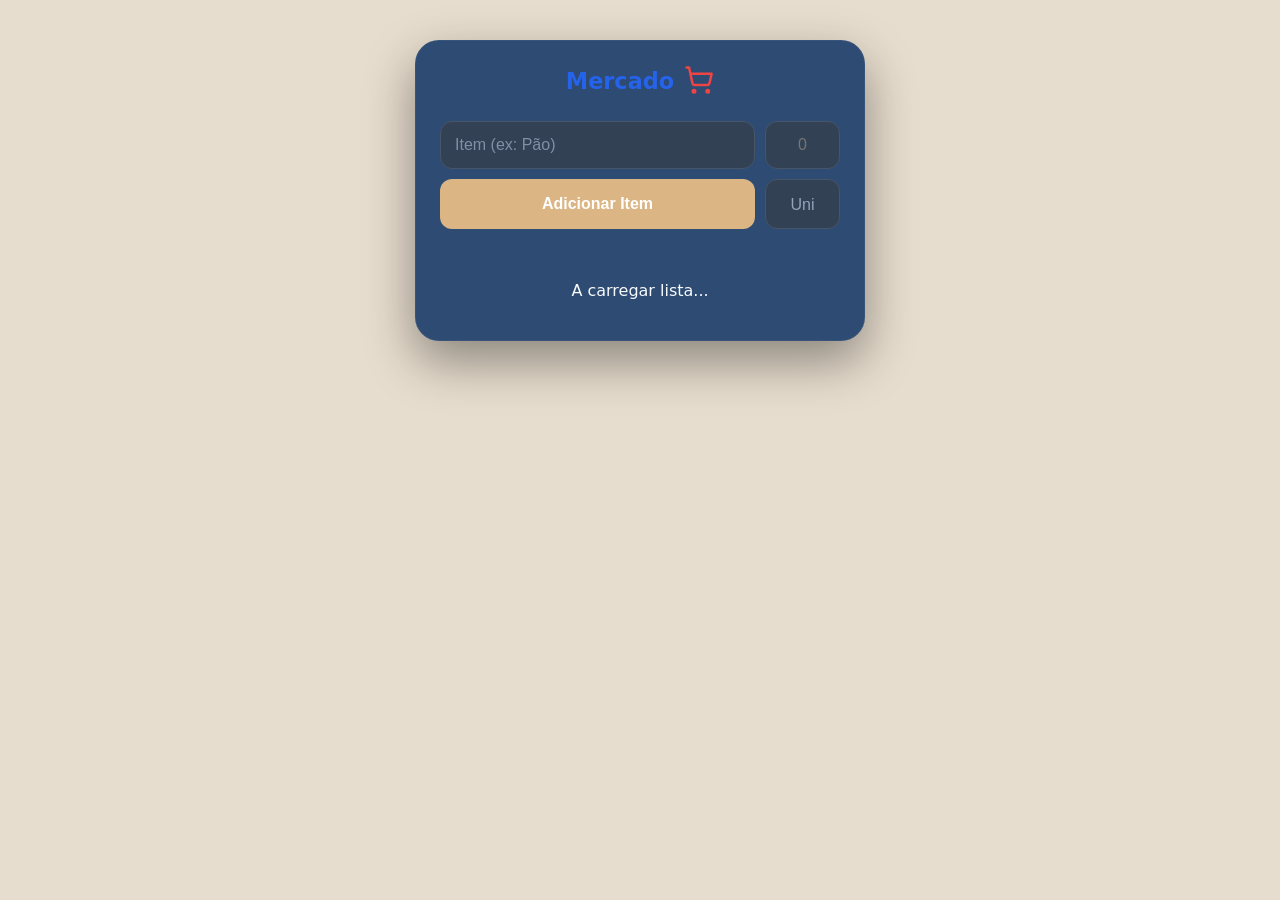
<file: index.html>
<!DOCTYPE html>
<html lang="pt">
<head>
    <meta charset="UTF-8">
    <meta name="viewport" content="width=device-width, initial-scale=1.0, maximum-scale=1.0, user-scalable=no">
    <title>SmartHome - Lista de Compras</title>
    <link rel="stylesheet" href="assets/css/main.css">
</head>
<body>
    <div class="container">
        <header>
            <h2>Mercado <svg xmlns="http://www.w3.org/2000/svg" width="30" height="30" viewBox="0 0 24 24" fill="none" stroke="currentColor" stroke-width="2" stroke-linecap="round" stroke-linejoin="round" class="lucide lucide-shopping-cart-icon lucide-shopping-cart"><circle cx="8" cy="21" r="1"/><circle cx="19" cy="21" r="1"/><path d="M2.05 2.05h2l2.66 12.42a2 2 0 0 0 2 1.58h9.78a2 2 0 0 0 1.95-1.57l1.65-7.43H5.12"/></svg></h2>
        </header>

        <div class="input-group">
            <input type="text" id="itemInput" placeholder="Item (ex: Pão)">
            <input type="number" id="qtdInput" placeholder="0" inputmode="numeric" pattern="[0-9]*">
            <button id="add-btn" onclick="adicionarItem()">Adicionar Item</button>
            <select id="unitInput">
                <option value="un">Uni</option>
                <option value="kg">kg</option>
                <option value="g">Gr</option>
                <option value="pack">Pack</option>
                <option value="Lt">Lt</option>
            </select>
        </div>

        <div id="lista-compras">
            <p style="text-align:center;">A carregar lista...</p>
        </div>
    </div>

    <script>
    // URL do teu Backend no Render
    const API_URL = 'https://smarthome-project.onrender.com/compras';

    async function carregarLista() {
        try {
            const res = await fetch(API_URL);
            const dados = await res.json();
            renderizarLista(dados);
        } catch (err) {
            console.error("Erro ao carregar:", err);
        }
    }

    // 1. Atualizamos a renderização para verificar o estado 'concluido'
function renderizarLista(itens) {
    const container = document.getElementById('lista-compras');
    container.innerHTML = '';
    
    itens.forEach(item => {
        const partes = item.item.split('|');
        const nomeExibicao = partes[0];
        const unidadeExibicao = partes[1] || 'un';
        
        // Verifica se o item está concluído para aplicar o estilo
        const estiloRiscado = item.concluido 
    ? 'text-decoration: line-through; opacity: 0.5; color: #ef4444;' 
    : '';

        container.innerHTML += `
            <div class="item" onclick="alternarConcluido('${item._id}', ${item.concluido})" style="cursor: pointer;">
                <div style="${estiloRiscado}">
                    <strong style="font-size: 1.1rem; display: block; margin-bottom: 2px;">${nomeExibicao}</strong>
                    <small style="color: #94a3b8; font-size: 0.9rem; font-weight: 500;">
                        Qtd: ${item.quantidade} ${unidadeExibicao}
                    </small>
                </div>
                <button class="del-btn" onclick="event.stopPropagation(); apagarItem('${item._id}')">Apagar</button>
            </div>
        `;
    });
}

// 2. Nova função para riscar/desriscar
async function alternarConcluido(id) {
    try {
        // Como API_URL já tem '/compras', aqui só adicionamos '/alternar/'
        const res = await fetch(`${API_URL}/alternar/${id}`, {
            method: 'PATCH'
        });
        
        if (res.status === 404) {
            console.error("Erro 404: Rota não encontrada. Verifica o Deploy no Render.");
            return;
        }

        const novaLista = await res.json();
        renderizarLista(novaLista);
    } catch (err) {
        console.error("Erro na ligação:", err);
    }
}

    async function adicionarItem() {
        const itemInput = document.getElementById('itemInput');
        const qtdInput = document.getElementById('qtdInput');
        const unitInput = document.getElementById('unitInput');

        const nome = itemInput.value.trim();
        const qtd = qtdInput.value || 0;
        const unidade = unitInput.value;

        if (!nome) return alert("Escreve o item!");

        try {
            const res = await fetch(API_URL, {
                method: 'POST',
                headers: { 'Content-Type': 'application/json' },
                body: JSON.stringify({ 
                    // Enviamos o nome e a unidade separados por '|'
                    // Exemplo: "Cerveja|pack"
                    item: `${nome}|${unidade}`, 
                    quantidade: qtd 
                })
            });
            
            const novaLista = await res.json();
            renderizarLista(novaLista);
            
            // Limpeza dos campos
            itemInput.value = '';
            qtdInput.value = '';
            unitInput.value = 'un'; 
            itemInput.focus();
        } catch (err) {
            alert("Erro ao adicionar!");
        }
    }

    async function apagarItem(id) {
    try {
        // Como API_URL já tem '/compras', aqui só adicionamos '/limpar/'
        const res = await fetch(`${API_URL}/limpar/${id}`);
        
        if (!res.ok) throw new Error("Erro ao apagar");

        const novaLista = await res.json();
        renderizarLista(novaLista);
    } catch (err) {
        console.error("Erro ao apagar:", err);
        alert("Erro ao apagar!");
    }
}

    // Iniciar
    carregarLista();
</script>
</body>
</html>
</file>
<file: assets/css/main.css>
/* 1. VARIÁVEIS E RESET BASE */
:root {
    --primary: #dbb583;       /* Azul vibrante para destaques e botões */
    --primary-hover: #2563eb; /* Azul ligeiramente mais escuro para hover */
    --bg: #e7ddce;            /* Fundo muito escuro (Dark Mode) */
    --card: #2d4b73;          /* Fundo dos cartões e inputs */
    --text: #f8fafc;          /* Texto principal (quase branco) */
    --text-muted: #e7ddce;    /* Texto secundário (cinza para Qtd e Placeholders) */
    --danger: #ef4444;        /* Vermelho para o botão Apagar e teste de risco */
}

body {
    font-family: 'Inter', -apple-system, system-ui, sans-serif; /* Fonte moderna, otimizada para iOS */
    background-color: var(--bg);
    color: var(--text);
    margin: 0;
    display: flex;
    justify-content: center;   /* Centraliza o app horizontalmente no PC */
    align-items: flex-start;  /* Começa no topo com respiro */
    min-height: 100vh;
    padding: 40px 20px;       /* Respiro nas bordas para mobile */
    box-sizing: border-box;
}

/* 2. CONTENTOR PRINCIPAL (ESTRUTURA DA APP) */
.container {
    width: 100%;
    max-width: 450px;         /* Largura máxima ideal para telemóvel */
    background: var(--card);
    padding: 1.5rem;          /* Espaçamento interno */
    border-radius: 24px;      /* Bordas bem arredondadas estilo App */
    box-shadow: 0 20px 50px rgba(0,0,0,0.4); /* Sombra profunda para dar destaque */
    border: 1px solid rgba(255,255,255,0.05); /* Borda subtil quase invisível */
    display: flex;
    flex-direction: column;
    box-sizing: border-box;
}

/* 3. CABEÇALHO (H2 COM SVG CENTRALIZADO) */
header {
    text-align: center;
    margin-bottom: 1.5rem;
}

h2 { 
    margin: 0; 
    font-size: 1.4rem;        /* Tamanho equilibrado para não quebrar no iPhone */
    color: #2563eb;           /* Azul mais claro para o título */
    font-weight: 800;
    line-height: 1.2;

    /* ALINHAMENTO FLEXBOX: Centraliza Texto e SVG verticalmente */
    display: flex;
    align-items: center;
    justify-content: center;
    gap: 10px;                /* Espaço entre o texto e o carrinho */
}

h2 svg {
    flex-shrink: 0;           /* Impede que o ícone encolha */
    stroke: #ef4444;          /* Garante que o ícone segue a cor do título */
    margin-bottom: 2px;       /* Ajuste visual fino para alinhar ao olho */
}

/* 4. GRUPO DE INPUTS (LAYOUT DE 2 LINHAS, 2 COLUNAS) */
.input-group {
    display: grid;
    /* Coluna 1: Flexível (fr) | Coluna 2: Fixa e estreita (75px) */
    grid-template-columns: 1fr 75px; 
    gap: 10px;                /* Espaço entre os elementos */
    margin-bottom: 20px;
    width: 100%;
}

/* Estilo Base para Inputs e Select */
input, select {
    background: #334155;      /* Fundo ligeiramente mais claro que o card */
    border: 1px solid #475569; /* Borda visível mas discreta */
    padding: 14px;            /* Padding generoso para toque no telemóvel */
    border-radius: 12px;
    color: white;
    font-size: 16px;          /* FUNDAMENTAL: Evita zoom automático no Safari do iPhone */
    width: 100%;
    box-sizing: border-box;
    -webkit-appearance: none; /* Uniformiza o aspeto no iOS (remove estilos nativos) */
    appearance: none;
    transition: border-color 0.2s;
}

/* Placeholder discreto para o campo Item */
#itemInput::placeholder {
    color: #94a3b8;
    opacity: 0.8;
}

/* 5. REMOVER SETAS (SPINNERS) DO INPUT NUMBER */
/* Chrome, Safari, Edge, Opera */
input::-webkit-outer-spin-button,
input::-webkit-inner-spin-button {
    -webkit-appearance: none;
    margin: 0;
}

/* Firefox */
input[type=number] {
    -moz-appearance: textfield;
    text-align: center;       /* Centraliza o número (ex: 0) */
}

/* 6. ESTILO ESPECÍFICO DO SELECT (UNIDADES) */
select {
    background: #334155;
    border: 1px solid #475569;
    padding: 14px;
    border-radius: 12px;
    color: #94a3b8; /* Esta é a cor cinza que pediste */
    font-size: 16px;
    width: 100%;
    cursor: pointer;
    -webkit-appearance: none;
    appearance: none;
    text-align: center;
}

/* Muda a cor para branco quando o utilizador interage */
select:focus, select:active {
    color: white; 
    border-color: var(--primary);
    outline: none;
}

/* 7. BOTÃO ADICIONAR (BOTÃO LARGO NA LINHA 2) */
#add-btn {
    grid-column: 1;           /* Ocupa apenas a primeira coluna (larga) da linha 2 */
    background: var(--primary);
    color: white;
    border: none;
    padding: 16px;
    border-radius: 12px;
    font-weight: 700;
    font-size: 1rem;
    cursor: pointer;
    transition: background 0.2s, transform 0.1s;
    width: 100%;
}

#add-btn:hover {
    background: var(--primary-hover);
}

#add-btn:active {
    transform: scale(0.98);   /* Feedback tátil ao clicar */
}

/* 8. LISTA DE ITENS (RESULTADO) */
#lista-compras {
    margin-top: 1rem;
    display: flex;
    flex-direction: column;
    gap: 12px;                /* Espaço entre os cartões de item */
}

/* Cartão de Item Individual */
.item {
    background: rgba(255,255,255,0.03); /* Fundo muito subtil */
    padding: 16px;
    border-radius: 16px;
    display: flex;
    justify-content: space-between; /* Texto à esquerda, Botão à direita */
    align-items: center;      /* Alinhamento vertical central */
    transition: all 0.3s ease; /* Transição suave para o efeito de riscar */
}

/* Título do Item (Nome) */
.item strong {
    display: block;
    margin-bottom: 2px;
    color: var(--text);
    /* O estilo de riscado é aplicado via JS inline (style="") */
}

/* Subtítulo do Item (Qtd) */
.item small {
    color: var(--text-muted);
    font-size: 0.9rem;
    font-weight: 500;
}

/* Botão Apagar (Vermelho e Menor) */
.del-btn {
    background: var(--danger);
    border: none;
    padding: 10px 15px;
    border-radius: 10px;
    color: white;
    font-size: 0.85rem;
    font-weight: 600;
    cursor: pointer;
    transition: opacity 0.2s;
    flex-shrink: 0;           /* Impede que o botão encolha se o texto for longo */
}

.del-btn:hover {
    opacity: 0.8;
}

/* 9. FEEDBACK VISUAL DO MODO CARRINHO (CHECK-OFF) */
/* Quando o item está concluído, o JS aplica opacity: 0.5 e text-decoration inline.
   Adicionamos este active para feedback de toque no telemóvel. */
.item:active {
    background: rgba(255, 255, 255, 0.08);
    transform: scale(0.99);   /* Pequeno encolhimento ao tocar */
}
</file>
